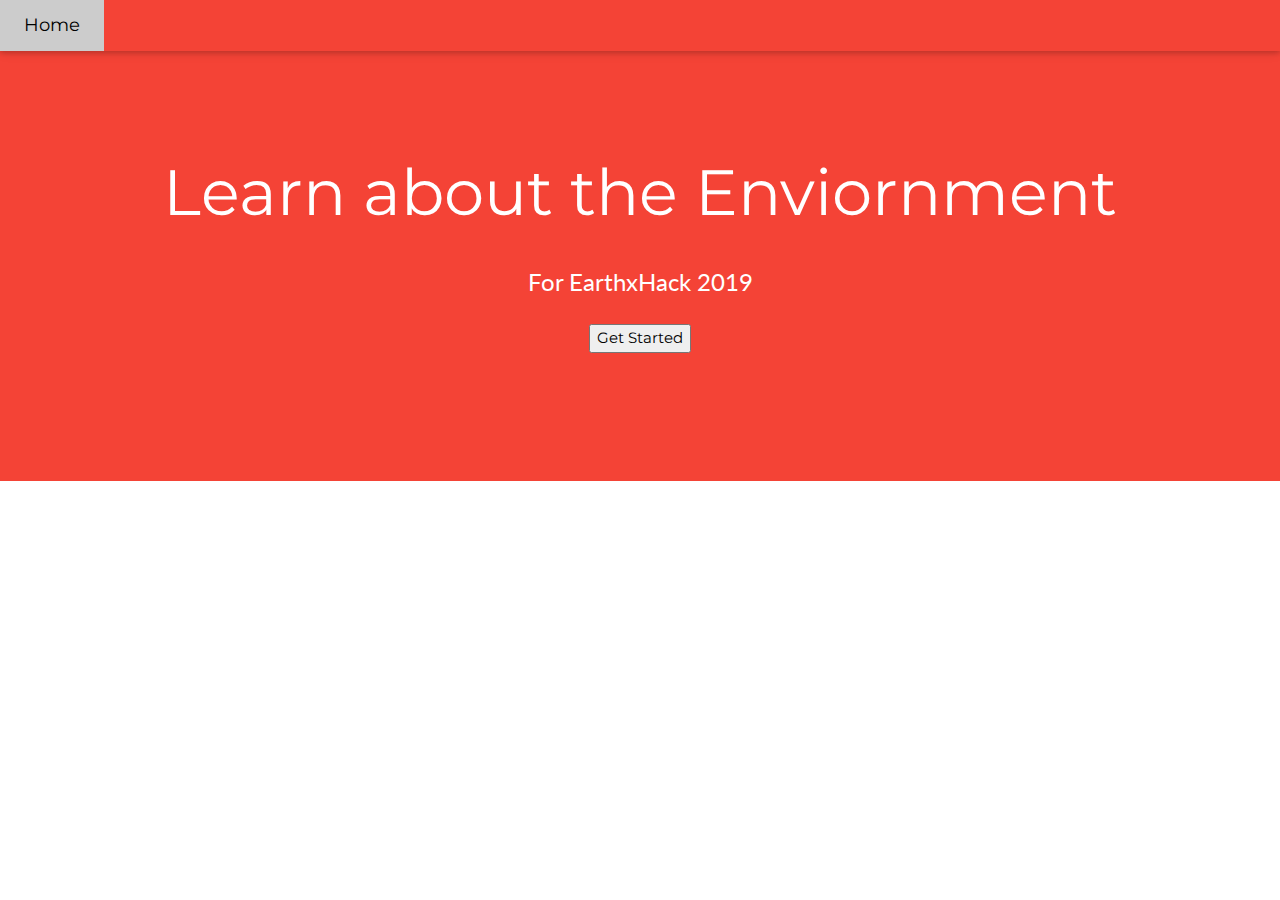
<file: hackathon/index.html>
<!DOCTYPE html>
<html lang="en">
<title>home</title>
<meta charset="UTF-8">
<meta name="viewport" content="width=device-width, initial-scale=1">
<link rel="stylesheet" href="https://www.w3schools.com/w3css/4/w3.css">
<link rel="stylesheet" href="https://fonts.googleapis.com/css?family=Lato">
<link rel="stylesheet" href="https://fonts.googleapis.com/css?family=Montserrat">
<link rel="stylesheet" href="https://cdnjs.cloudflare.com/ajax/libs/font-awesome/4.7.0/css/font-awesome.min.css">
<style>
body,h1,h2,h3,h4,h5,h6 {font-family: "Lato", sans-serif}
.w3-bar,h1,button {font-family: "Montserrat", sans-serif}
.fa-anchor,.fa-coffee {font-size:200px}
</style>
<body>

<!-- Navbar -->
<div class="w3-top">
  <div class="w3-bar w3-red w3-card w3-left-align w3-large">
    <a class="w3-bar-item w3-button w3-hide-medium w3-hide-large w3-right w3-padding-large w3-hover-white w3-large w3-red" href="javascript:void(0);" onclick="myFunction()" title="Toggle Navigation Menu"><i class="fa fa-bars"></i></a>
    <a href="#" class="w3-bar-item w3-button w3-padding-large w3-white">Home</a>
    
  </div>

  <!-- Navbar on small screens -->
  <div id="navDemo" class="w3-bar-block w3-white w3-hide w3-hide-large w3-hide-medium w3-large">
    
    
    
  </div>
</div>

<!-- Header -->
<header class="w3-container w3-red w3-center" style="padding:128px 16px">
  <h1 class="w3-margin w3-jumbo">Learn about the Enviornment</h1>
  <p class="w3-xlarge">For EarthxHack 2019</p>
 <a href="transition.html"><button =  w3-button w3-black w3-padding-large w3-large w3-margin-top">Get Started</button>
  </a>
</header>





<script>
// Used to toggle the menu on small screens when clicking on the menu button
function myFunction() {
  var x = document.getElementById("navDemo");
  if (x.className.indexOf("w3-show") == -1) {
    x.className += " w3-show";
  } else { 
    x.className = x.className.replace(" w3-show", "");
  }
}
</script>

</body>
</html>
</file>
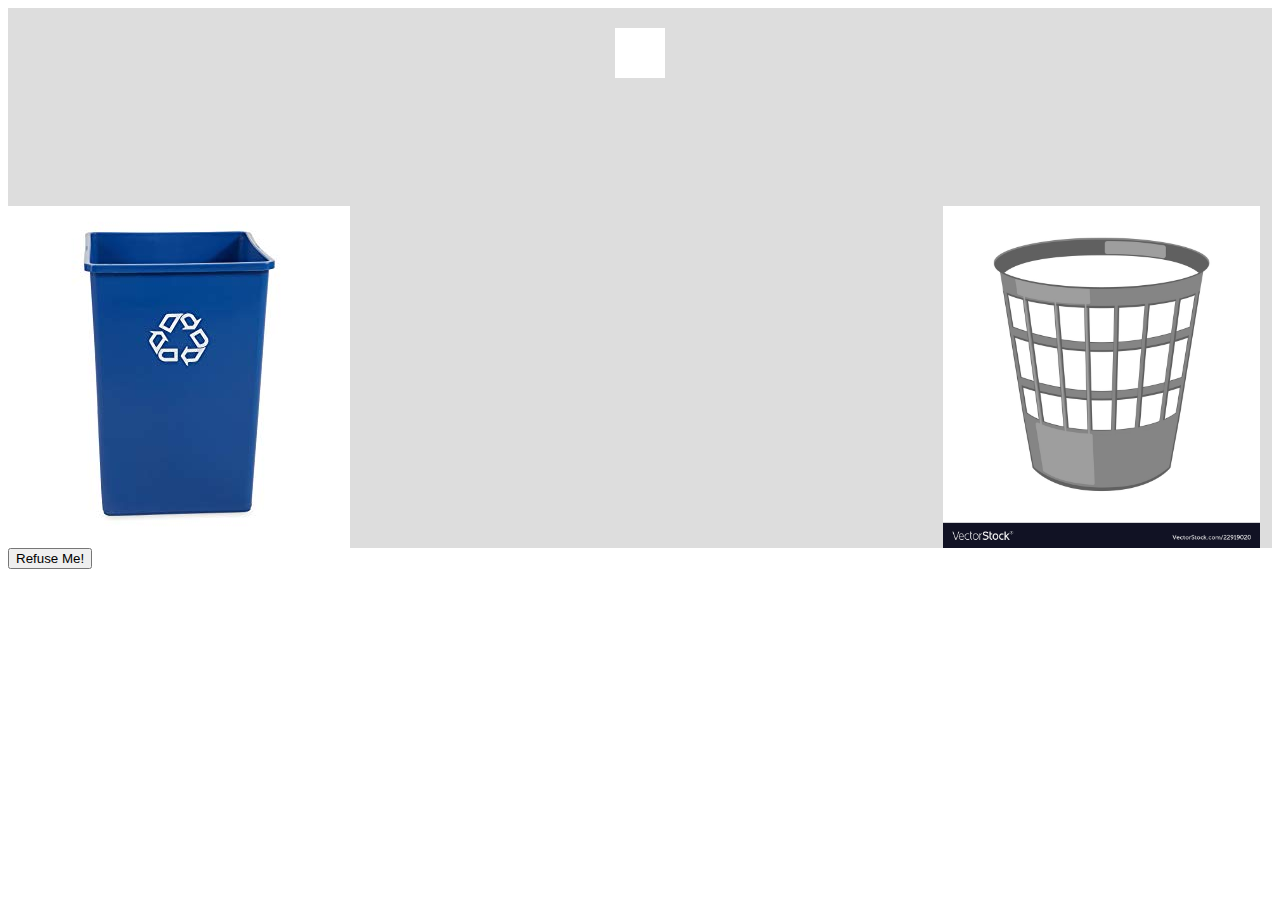
<file: hackathon/earth.html>
<!DOCTYPE html>
<html>

<head>
    <meta charset="utf-8"/>
    <meta name="viewport" content="width=device-width, initial-scale=1.0"/>
    <style>
        canvas {
            border: 1px solid #d3d3d3;
            background-color: #f1f1f1;
        }

        .gameWindow {
            position: relative;
            padding: 20px;
            height: 500px;
            background: white;
        }

        .containerItem {
            position: absolute;
            left: 50%;
            margin-left: -25px;
            background-color: white;
            width: 50px;
        }


        .recycle,
        .trash {
            position: absolute;
            bottom: 0;
            left: 0;
            background: transparent url("assets/img/recycle.jpg") center center no-repeat;
            background-size: contain;
            height: 342px;
            width: 342px;
        }

        .trash {
            left: initial;
            right: 0;
            background-image: url("assets/img/trash.jpg");
        }

        .gameWindow {
            background-color: #ddd;
        }

        button#newrecycle,
        button.recycleClassName {
            border: 1px solid rgb(5, 0, 0);
            background: teal;
            color: #fff;
        }

       
    </style>
</head>

<body>
    <!-- onload="startGame()" -->

    <div class="gameWindow">
        <img src="assets/img/clear.gif" class="containerItem" />
        <div id="trashContainer" class="trash"></div>
        <div id="recycleContainer" class="recycle"></div>
    </div>
    <button id="newRefuse">Refuse Me!</button>
   
    <div style="text-align:center;width:480px;">

        <!-- img src ="https://cdn1.vectorstock.com/i/1000x1000/90/20/cartoon-paper-trash-can-vector-22919020.jpg" alt ="pc" style ="position:fixed; top: 180px; left: 5px;width: 90px; height: 100px"/>
    <img src ="https://images-na.ssl-images-amazon.com/images/I/8144M%2Buy2IL._SX342_.jpg" alt ="pc" style ="position:fixed; top: 180px; left: 410px;width: 90px; height: 100px" /> 
<button onmousedown="moveleft()" onmouseup="stopMove()" ontouchstart="moveleft()">LEFT</button>
<button onmousedown="moveright()" onmouseup="stopMove()" ontouchstart="moveright()">RIGHT</button -->

    </div>
    <script>
        document.addEventListener('keydown', function(event) {
            // r - 82
            // t - 84
            isRecycleKey = event.keyCode == 82
            isTrashKey = event.keyCode == 84
            if((isRecycleKey && newRefuse['type'] == 'recycle') || (isTrashKey && newRefuse['type'] == 'trash')) {
                score++;
            } else {
                score--;
            }
            alert(score);
        });
    </script>

    <script type="text/javascript" src="assets/js/jquery-3.4.0.min.js"></script>
    <script type="text/javascript" src="assets/js/app.js"></script>
</body>

</html>
</file>
